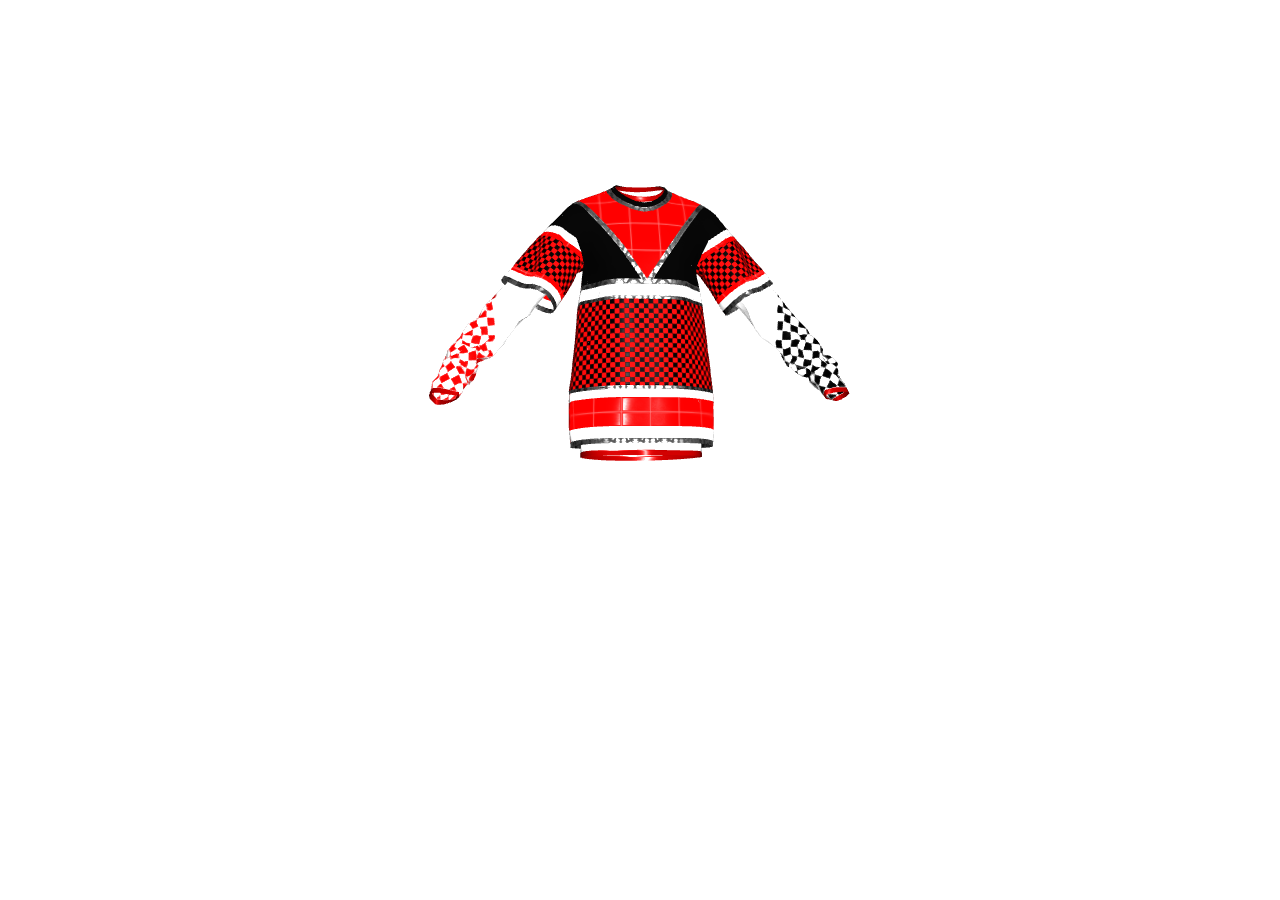
<file: Daybee/index.html>
<!DOCTYPE html>
<html lang="en">

<head>
    <meta charset="UTF-8">
    <meta http-equiv="X-UA-Compatible" content="IE=edge">
    <meta name="viewport" content="width=device-width, initial-scale=1.0">
    <link rel="stylesheet" href="./style.css">
    <title>Daybee</title>
</head>

<body>
    <div class="scene"></div>
    <script src="./three.min.js"></script>
    <script src="./GLTFLoader.js"></script>
    <script src="./app.js"></script>
</body>

</html>
</file>
<file: Daybee/style.css>
* {
    margin: 0;
    padding: 0;
    box-sizing: border-box;
}

body {
    font-family: sans-serif;
    overflow: hidden;
}

.scene,
canvas {
    position: absolute;
    width: 100%;
    height: 100%;
}
</file>
